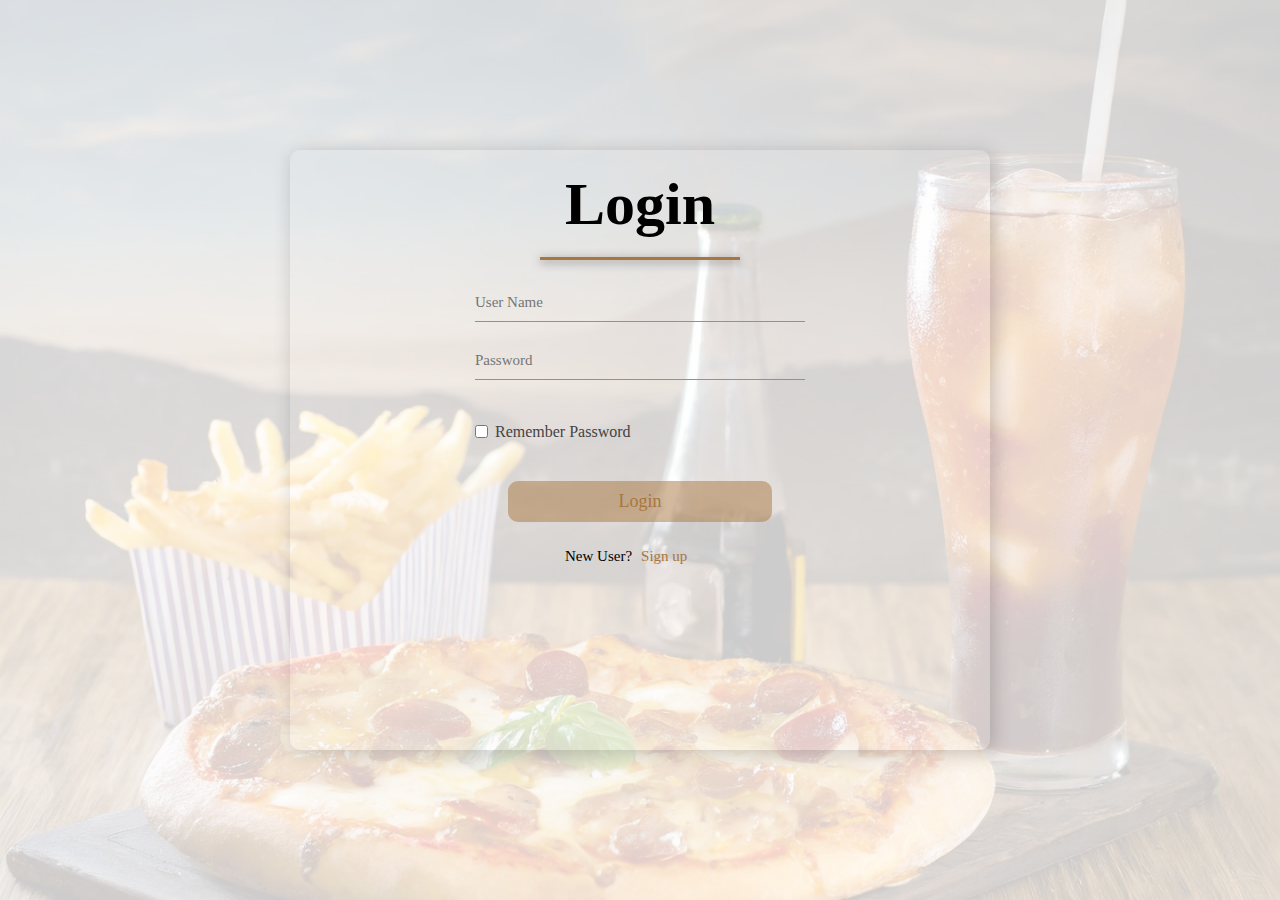
<file: login.html>
<!DOCTYPE html>
<html lang="en">
<head>
    <meta charset="UTF-8">
    <meta name="viewport" content="width=device-width, initial-scale=1.0">
    <title>Login page</title>
    <link rel="stylesheet" href="login.css">
    <link href="https://db.onlinewebfonts.com/c/5b0ec5409a671e85efbb3cc0bfddda14?family=Leelawadee+UI" rel="stylesheet">
    <link rel="short icon" href="image/round logo.png">

</head>
<body>
<div class="hero">

    <div class="login_form">
        <h1>Login</h1>
        <form class="input_box">
            
            <input type="text" class="field" placeholder="User Name" required>
                <input type="password" class="field" maxlength="10" placeholder="Password" required>
                <input type="checkbox" class="check_box" required> <p>Remember Password</p>
                <button type="submit" class="submit_btn"> Login </button>
            <div class="tag">
                <span>New User?</span>
                <a href="signup.html">Sign up</a>
            </div>
        </form>
    </div>
</div>
    
</body>
</html>
</file>
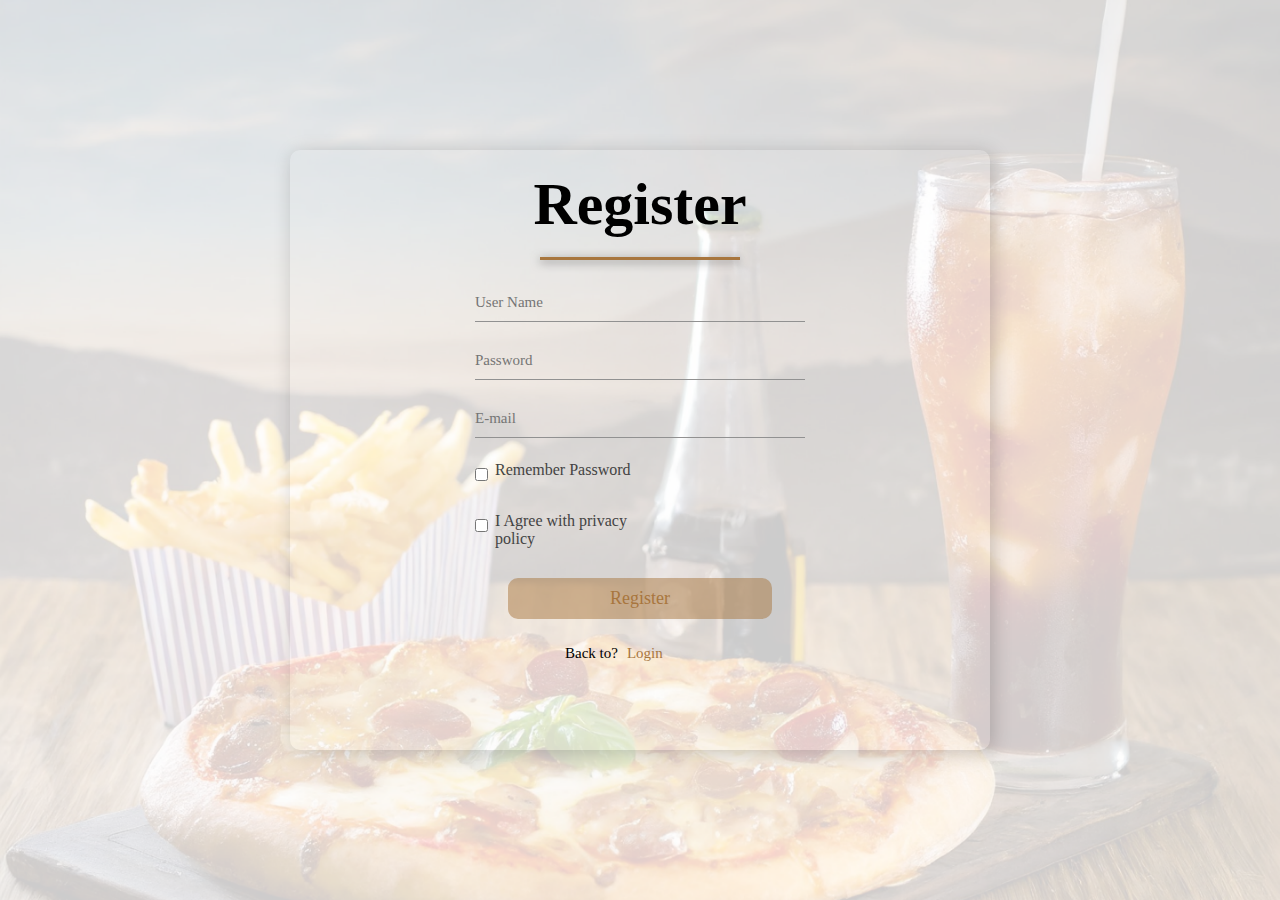
<file: signup.html>
<!DOCTYPE html>
<html lang="en">
<head>
    <meta charset="UTF-8">
    <meta name="viewport" content="width=device-width, initial-scale=1.0">
    <title>Signup page</title>
    <link rel="stylesheet" href="signup.css">
    <link href="https://db.onlinewebfonts.com/c/5b0ec5409a671e85efbb3cc0bfddda14?family=Leelawadee+UI" rel="stylesheet">
    <link rel="short icon" href="image/round logo.png">
</head>
<body>
<div class="hero">

    <div class="signup_form">
        <h1>Register</h1>
        <form class="input_box">
            
            <input type="text" class="field" placeholder="User Name" required>
                <input type="password" class="field" maxlength="10" placeholder="Password" required>
                <input type="email" class="field" placeholder="E-mail" required>
                <input type="checkbox" class="check_box"  required> <p>Remember Password</p>
                <input type="checkbox" class="check_box" required><P>I Agree with privacy policy</P>
                <button type="submit" class="submit_btn"> Register </button>
            <div class="tag">
                <span>Back to?</span>
                <a href="login.html">Login</a>
            </div>
        </form>
    </div>
</div>
    
</body>
</html>
</file>
<file: login.css>
* {
    margin: 0;
    padding: 0;
    box-sizing: border-box;
    font-family: Leelawadee UI;
}

.hero {
    width: 100%;
    height: 100vh;
    background-image: url(Image/loginpage.png);
    background-size: cover;
    background-position: center;
}

.hero .login_form {
    width: 700px;
    height: 600px;
    position: absolute;
    top: 50%;
    left: 50%;
    transform: translate(-50%, -50%);
    padding: 20px;
    border-radius: 10px;
    box-shadow: 3px 3px 20px rgba(0, 0, 0, 0.2);
}

.hero .login_form h1 {
    display: flex;
    align-items: center;
    justify-content: center;
    margin-bottom: 45px;
    color: #000;
    font-size: 60px;
    font-style: normal;
    font-weight: 700;
    line-height: normal;
    font-family: "Leelawadee UI";
}

.hero .login_form h1::after {
    content: '';
    width: 200px;
    height: 3px;
    background: #A8763E;
    display: block;
    position: absolute;
    margin-top: 108px;
    box-shadow: 0 2px 10px 0 rgba(0, 0, 0, 0.5);
}

.hero .login_form .input_box {
    width: 330px;
    margin: 0 auto;
}

.hero .login_form .input_box .field {
    width: 100%;
    border-bottom: 1px solid #919191;
    border-top: 0;
    border-left: 0;
    border-right: 0;
    margin-bottom: 20px;
    padding: 10px 0;
    outline: none;
    background: none;
    font-size: 15px;
}

.hero .login_form .input_box .check_box {
    margin: 25px 0;
    accent-color: #A8763E;
    cursor: pointer;
}

.hero .login_form .input_box p {
    position: relative;
    left: 20px;
    bottom: 40px;
    width: 50%;
    color: #434343;
}

.hero .login_form .input_box .submit_btn {
    outline: none;
    border: none;
    padding: 10px 20px;
    width: 80%;
    display: flex;
    align-items: center;
    justify-content: center;
    margin: 0 auto;
    font-size: 18px;
    cursor: pointer;
    border-radius: 10px;
    background: rgba(168, 118, 62, 0.50);
    text-align: center;
    color: #A8763E;
    text-align: center;
    font-family: "Kumbh Sans";
    font-style: normal;
    font-weight: 400;
    line-height: normal;
}

.hero .login_form .input_box .submit_btn:hover {
    background: linear-gradient(to top, rgba(118, 62, 0, 0.50), rgba(144, 90, 31, 0.50), rgba(168, 118, 62, 0.50), rgba(193, 146, 93, 0.50), rgba(218, 174, 124, 0.50));
    transition: 2s;
    color: #000;
}

.hero .login_form .tag {
    margin: 25px auto 0 auto;
    width: 150px;
}

.hero .login_form .tag span {
    font-family: "Kumbh Sans";
    font-size: 15px;
    font-style: normal;
    font-weight: 500;
    line-height: normal;
    color: #000;
}

.hero .login_form .tag a {
    margin-left: 5px;
    text-decoration: none;
    font-family: "Kumbh Sans";
    font-size: 15px;
    font-style: normal;
    font-weight: 500;
    line-height: normal;
    color: #A8763E;
}
</file>
<file: signup.css>
* {
    margin: 0;
    padding: 0;
    box-sizing: border-box;
    font-family: Leelawadee UI;
}

.hero {
    width: 100%;
    height: 100vh;
    background-image: url(Image/loginpage.png);
    background-size: cover;
    background-position: center;
}

.hero .signup_form {
    width: 700px;
    height: 600px;
    position: absolute;
    top: 50%;
    left: 50%;
    transform: translate(-50%, -50%);
    padding: 20px;
    border-radius: 10px;
    box-shadow: 3px 3px 20px rgba(0, 0, 0, 0.2);
}

.hero .signup_form h1 {
    display: flex;
    align-items: center;
    justify-content: center;
    margin-bottom: 45px;
    color: #000;
    font-size: 60px;
    font-style: normal;
    font-weight: 700;
    line-height: normal;
    font-family: "Leelawadee UI";
}

.hero .signup_form h1::after {
    content: '';
    width: 200px;
    height: 3px;
    background: #A8763E;
    display: block;
    position: absolute;
    margin-top: 108px;
    box-shadow: 0 2px 10px 0 rgba(0, 0, 0, 0.5);
}

.hero .signup_form .input_box {
    width: 330px;
    margin: 0 auto;
}

.hero .signup_form .input_box .field {
    width: 100%;
    border-bottom: 1px solid #919191;
    border-top: 0;
    border-left: 0;
    border-right: 0;
    margin-bottom: 20px;
    padding: 10px 0;
    outline: none;
    background: none;
    font-size: 15px;
}

.hero .signup_form .input_box .check_box {
    margin: 10px 0;
    accent-color: #A8763E;
    cursor: pointer;
}

.hero .signup_form .input_box p {
    position: relative;
    left: 20px;
    bottom: 30px;
    width: 50%;
    color: #434343;
}

.hero .signup_form .input_box .submit_btn {
    outline: none;
    border: none;
    padding: 10px 20px;
    width: 80%;
    display: flex;
    align-items: center;
    justify-content: center;
    margin: 0 auto;
    font-size: 18px;
    cursor: pointer;
    border-radius: 10px;
    background: rgba(168, 118, 62, 0.50);
    text-align: center;
    color: #A8763E;
    text-align: center;
    font-family: "Kumbh Sans";
    font-style: normal;
    font-weight: 400;
    line-height: normal;
}

.hero .signup_form .input_box .submit_btn:hover {
    background: linear-gradient(to top, rgba(118, 62, 0, 0.50), rgba(144, 90, 31, 0.50), rgba(168, 118, 62, 0.50), rgba(193, 146, 93, 0.50), rgba(218, 174, 124, 0.50));
    transition: 2s;
    color: #000;
}

.hero .signup_form .tag {
    margin: 25px auto 0 auto;
    width: 150px;
}

.hero .signup_form .tag span {
    font-family: "Kumbh Sans";
    font-size: 15px;
    font-style: normal;
    font-weight: 500;
    line-height: normal;
    color: #000;
}

.hero .signup_form .tag a {
    margin-left: 5px;
    text-decoration: none;
    font-family: "Kumbh Sans";
    font-size: 15px;
    font-style: normal;
    font-weight: 500;
    line-height: normal;
    color: #A8763E;
}
</file>
